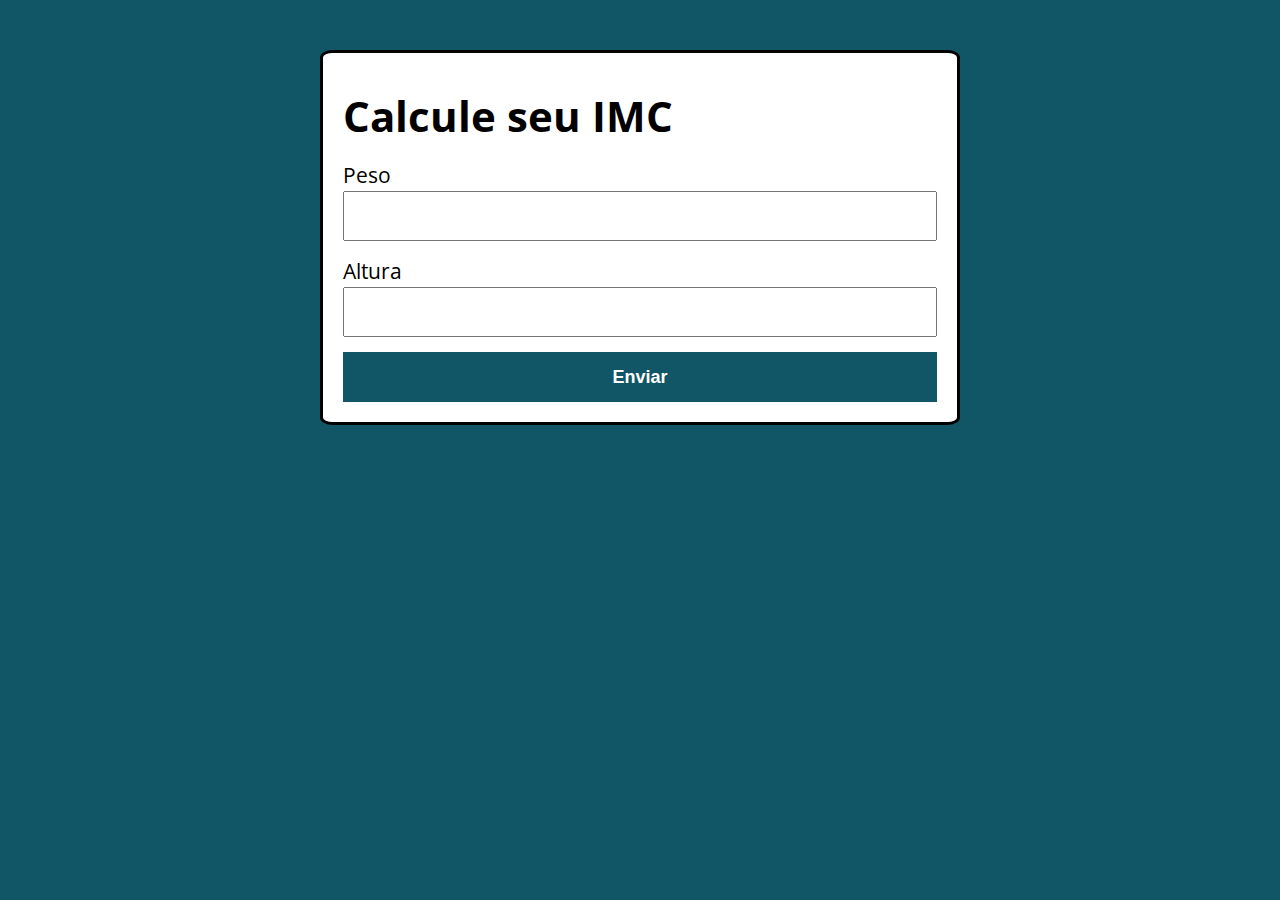
<file: section-three/44-modelo/index.html>
<!DOCTYPE html>
<html lang="pt-BR">

<head>
    <meta charset="UTF-8">
    <meta http-equiv="X-UA-Compatible" content="IE=edge">
    <meta name="viewport" content="width=device-width, initial-scale=1.0">
    <title>Calcule seu IMC</title>
    <link rel="stylesheet" href="./assets/css/style.css">
</head>

<body>
    <section class="container">
        <h1>Calcule seu IMC</h1>
        
        <form action="" class="form" method="POST">
            <label for="peso">Peso</label>
            <input type="text" name="peso" id="peso">

            <label for="altura">Altura</label>
            <input type="text" name="altura" id="altura">

            <button type="submit">Enviar</button>
        </form>
        <div id="resultado">

        </div>
    </section>
    <script src="./assets/js/main.js"></script>
</body>

</html>
</file>
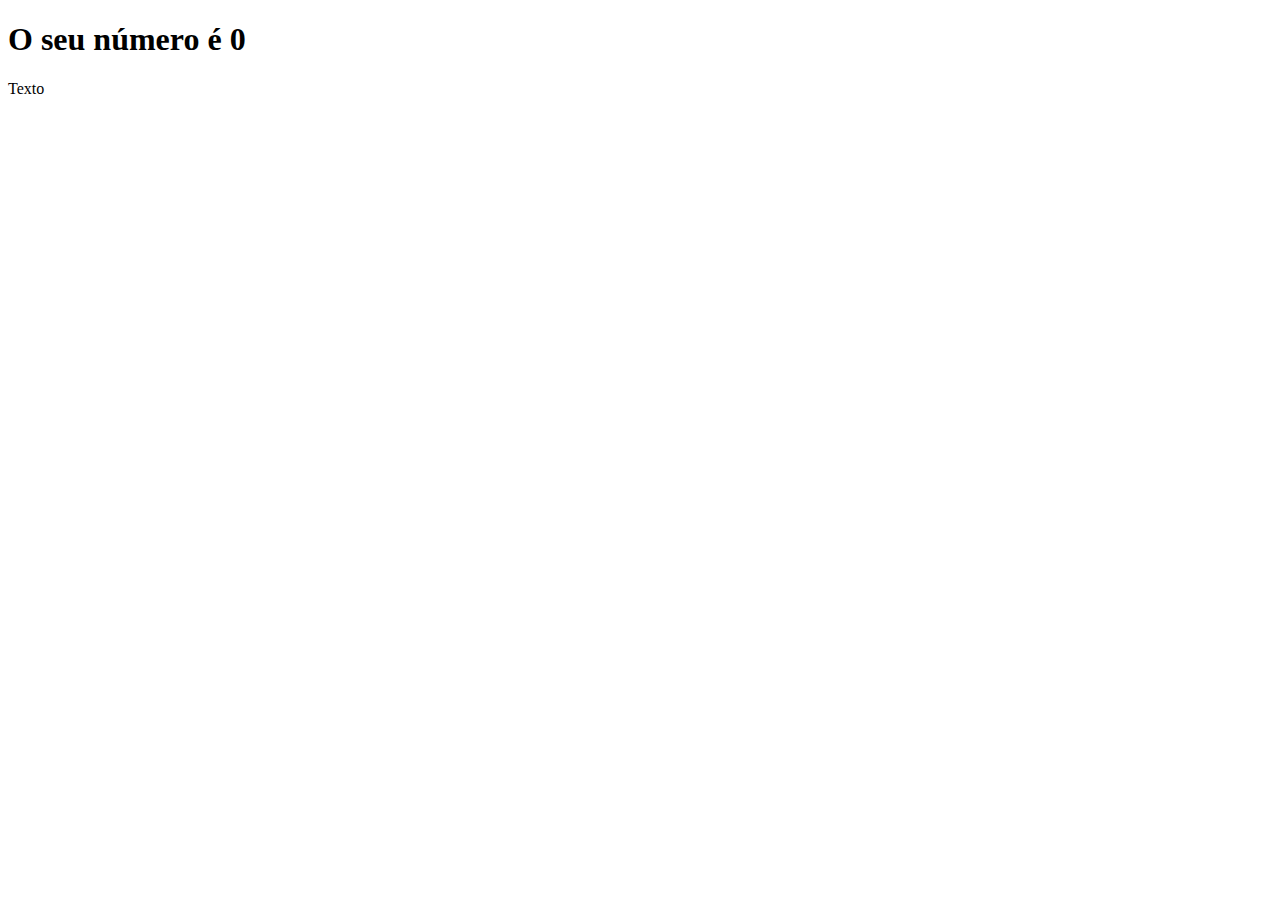
<file: section-two/28-exercise-2/index.html>
<!DOCTYPE html>
<html lang="pt-BR">
<head>
    <meta charset="UTF-8">
    <meta http-equiv="X-UA-Compatible" content="IE=edge">
    <meta name="viewport" content="width=device-width, initial-scale=1.0">
    <title>Document</title>
    
</head>
<body>
    <script src="index.js"></script>
    <section>
        <h1>O seu número é <span id="numero-titulo">0</span></h1>
        <div id="texto">Texto</div>
    </section>
    
</body>
</html>
</file>
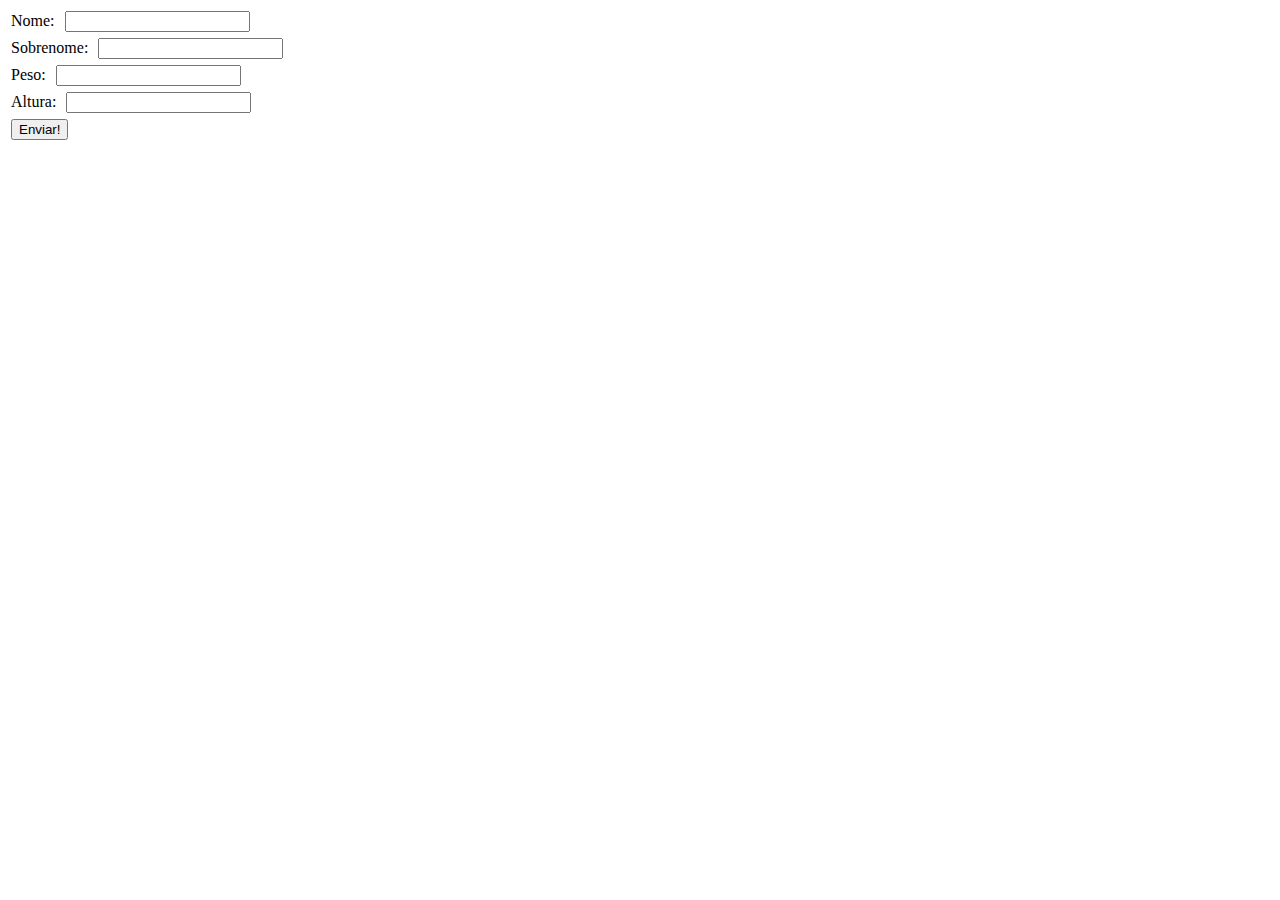
<file: section-two/34-exercise/index.html>
<!DOCTYPE html>
<html lang="pt-BR">

<head>
    <meta charset="UTF-8">
    <meta http-equiv="X-UA-Compatible" content="IE=edge">
    <meta name="viewport" content="width=device-width, initial-scale=1.0">
    <title>Exercícios</title>
    <link rel="stylesheet" href="style.css">
</head>

<body>
    <form action="" method="get" class="form">
        <div>
            <label for="nome">Nome: </label>
            <input type="text" name="nome" id="nome" class="nome">
        </div>

        <div>
            <label for="sobrenome">Sobrenome: </label>
            <input type="text" name="sobrenome" id="sobrenome" class="sobrenome">
        </div>

        <div>
            <label for="Peso">Peso: </label>
            <input type="text" name="peso" id="peso" class="peso">
        </div>

        <div>
            <label for="Altura">Altura: </label>
            <input type="text" name="altura" id="altura" class="altura">
        </div>

        <div class="form-example">
            <input type="submit" value="Enviar!">
        </div>
    </form>
    <div class="resultado">
        
    </div>
    <script src="script.js"></script>
</body>

</html>
</file>
<file: section-three/44-modelo/assets/css/style.css>
@import url('https://fonts.googleapis.com/css2?family=Open+Sans:wght@400;700&display=swap');

:root {
    --primary-color: rgb(17, 86, 102);
    --primary-color-darker: rgb(9, 48, 56);
}

* {
    box-sizing: border-box;
    outline: 0;    
}

body {
    margin: 0;
    padding: 0;
    background: var(--primary-color);
    font-family: 'Open sans', sans-serif;
    font-size: 1.3em;
    line-height: 1.5em;
}

.container {
    max-width: 640px;
    margin: 50px auto;
    background: white;
    padding: 20px;  
    border-radius: 2%;
    border-style: solid;
}

p {
    text-align: justify;
}

form input, form label, form button {
    display: block;
    width: 100%;    
}

form label, form button {
    margin-top: 15px;
}

form input {
    font-size: 24px;
    height: 50px;
    padding: 0 20px;
}

form input:focus {
    outline: 1px solid var(--primary-color);
}

form button {
    border: none;
    background: var(--primary-color);
    color: #fff;
    font-size: 18px;
    font-weight: 700;
    height: 50px;
    cursor: pointer;
}

form button:hover {
    background: var(--primary-color-darker);
}

.paragrafo-resultado, .bad{
    background-color: aqua;
    padding: 10px 20px;
}

.bad {
    background-color: blueviolet;
}
</file>
<file: section-two/34-exercise/style.css>
form.form-example {
    display: table;
}

div.form-example {
    display: table-row;
}

label,
input {
    margin: 3px;
}
</file>
